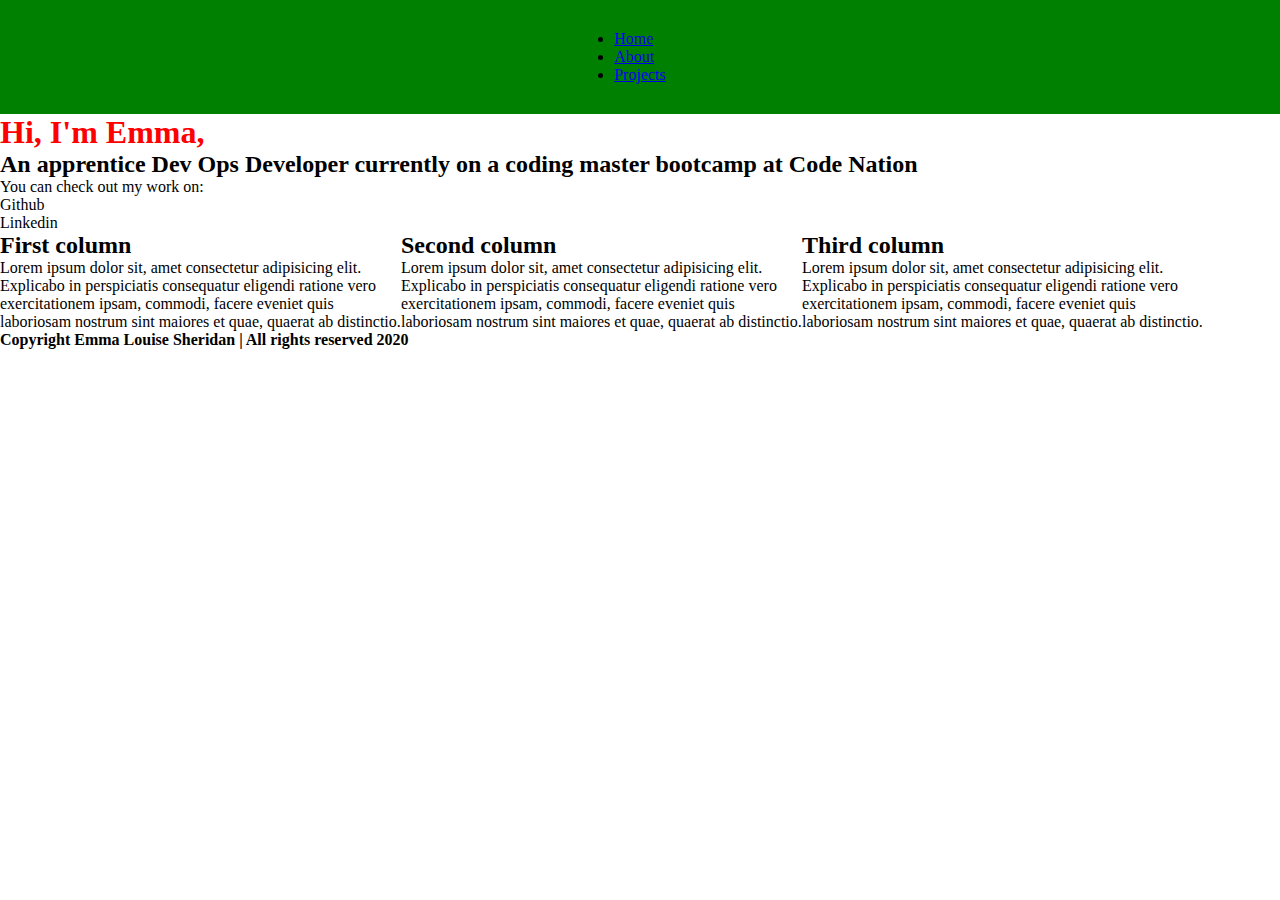
<file: index.html>
<!DOCTYPE html>
<html lang="en">
<head>
    <meta charset="UTF-8">
    <meta name="viewport" content="width=device-width, initial-scale=1.0">
    <title>Digital Portfolio</title>
    <link rel="stylesheet" href="style.css">
<body>

    <nav>
        <ul>
            <li><a href="index.html">Home</a></li>
            <li><a href="about.html">About</a></li>
            <li><a href="projects.html">Projects</a></li>
        </ul>
    </nav>
    <main>
        <h1>Hi, I'm Emma,</h1>
        <h2>An apprentice Dev Ops Developer currently on a coding master bootcamp at Code Nation</h2>

        <p>You can check out my work on:</p>
        <ul>
            <li>Github</li>
            <li>Linkedin</li>

        </ul>
    </main>
    <div class="columns">
        <div class="threeColumns">
            <h2>First column</h2>
            <p>Lorem ipsum dolor sit, amet consectetur adipisicing elit. Explicabo in perspiciatis consequatur eligendi ratione vero exercitationem ipsam, commodi, facere eveniet quis laboriosam nostrum sint maiores et quae, quaerat ab distinctio.</p>
        </div>
        <div class="threeColumns">
            <h2>Second column</h2>
            <p>Lorem ipsum dolor sit, amet consectetur adipisicing elit. Explicabo in perspiciatis consequatur eligendi ratione vero exercitationem ipsam, commodi, facere eveniet quis laboriosam nostrum sint maiores et quae, quaerat ab distinctio.</p>
        </div>
        <div class="threeColumns">
            <h2>Third column</h2>
            <p>Lorem ipsum dolor sit, amet consectetur adipisicing elit. Explicabo in perspiciatis consequatur eligendi ratione vero exercitationem ipsam, commodi, facere eveniet quis laboriosam nostrum sint maiores et quae, quaerat ab distinctio.</p>
        </div>
    </div>
    

<footer>
    <h4>Copyright Emma Louise Sheridan | All rights reserved 2020</h4>
</footer>
</body>
</html>
</file>
<file: style.css>
/* standard in every project */
* {
    margin:0;
    padding:0; 
}

h1 {
    color:red;
}

nav {
    background-color: green;
    align-items: left;
    display: flex;
    justify-content: space-evenly;
    padding: 30px 20px; /* 30px - top bottom 20px left right */
}

.box {
    box-sizing: border-box;
    padding: 25px 50px;
}

.threeColumns {
    float: left;
    width: 31.33%;
    padding: 0px;
}

.columns:after {
    content: "";
    display: table;
    clear: both;
}

@media screen and (max-width: 800px) {
    .threeColumns {
        width:100%;
    }
    * {
        background-color: lime;
    }
    .title {
        font-size: 100px;
    }
}
</file>
